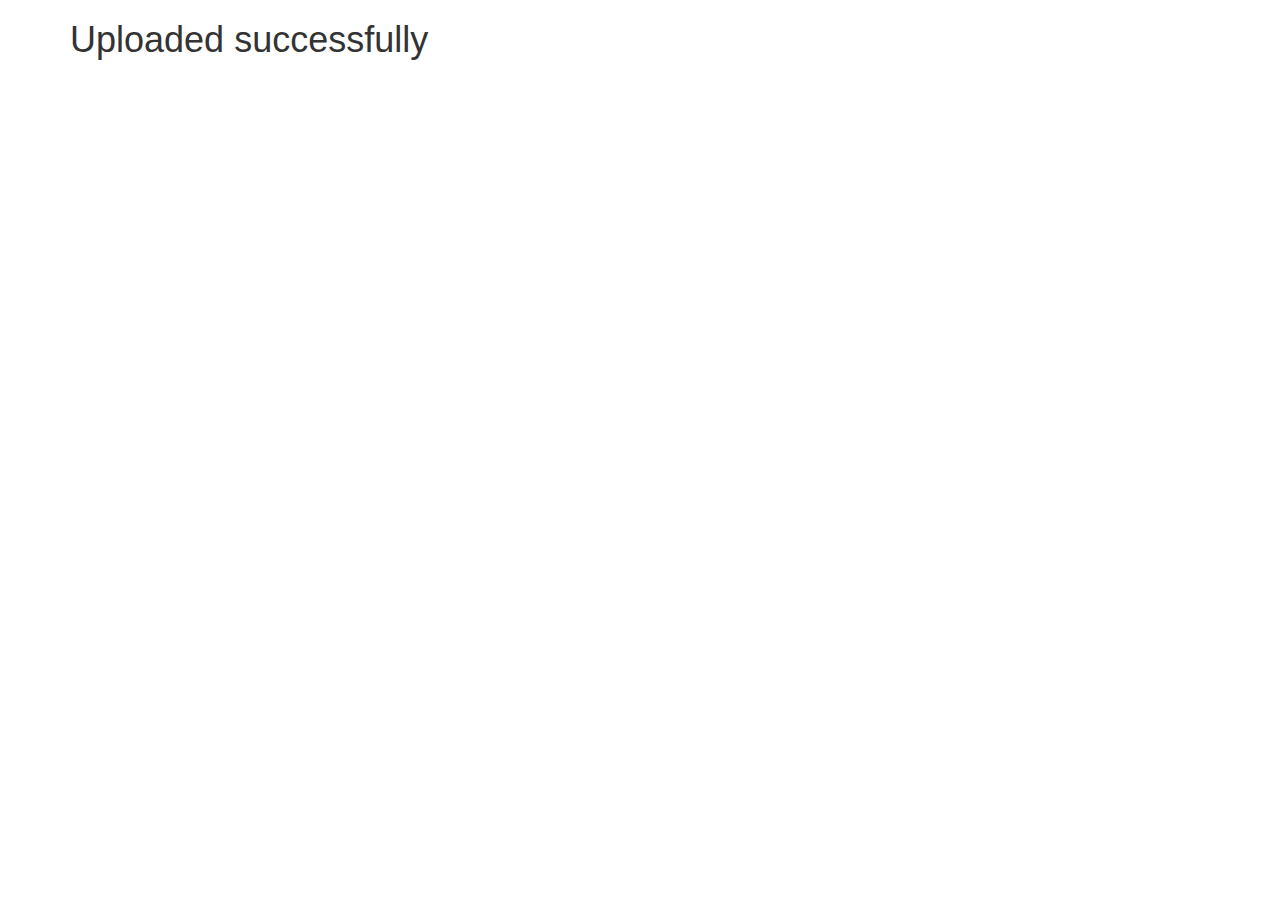
<file: templates/upload_correct.html>
<!DOCTYPE html>
<html lang="en">
<head>
  <title>Bootstrap Example</title>
  <meta charset="utf-8">
  <meta name="viewport" content="width=device-width, initial-scale=1">
  <link rel="stylesheet" href="https://maxcdn.bootstrapcdn.com/bootstrap/3.3.7/css/bootstrap.min.css">
  <script src="https://ajax.googleapis.com/ajax/libs/jquery/3.2.0/jquery.min.js"></script>
  <script src="https://maxcdn.bootstrapcdn.com/bootstrap/3.3.7/js/bootstrap.min.js"></script>
</head>
<body>

<div class="container">
  <h1>Uploaded successfully</h1>
</div>

</body>
</html>
</file>
